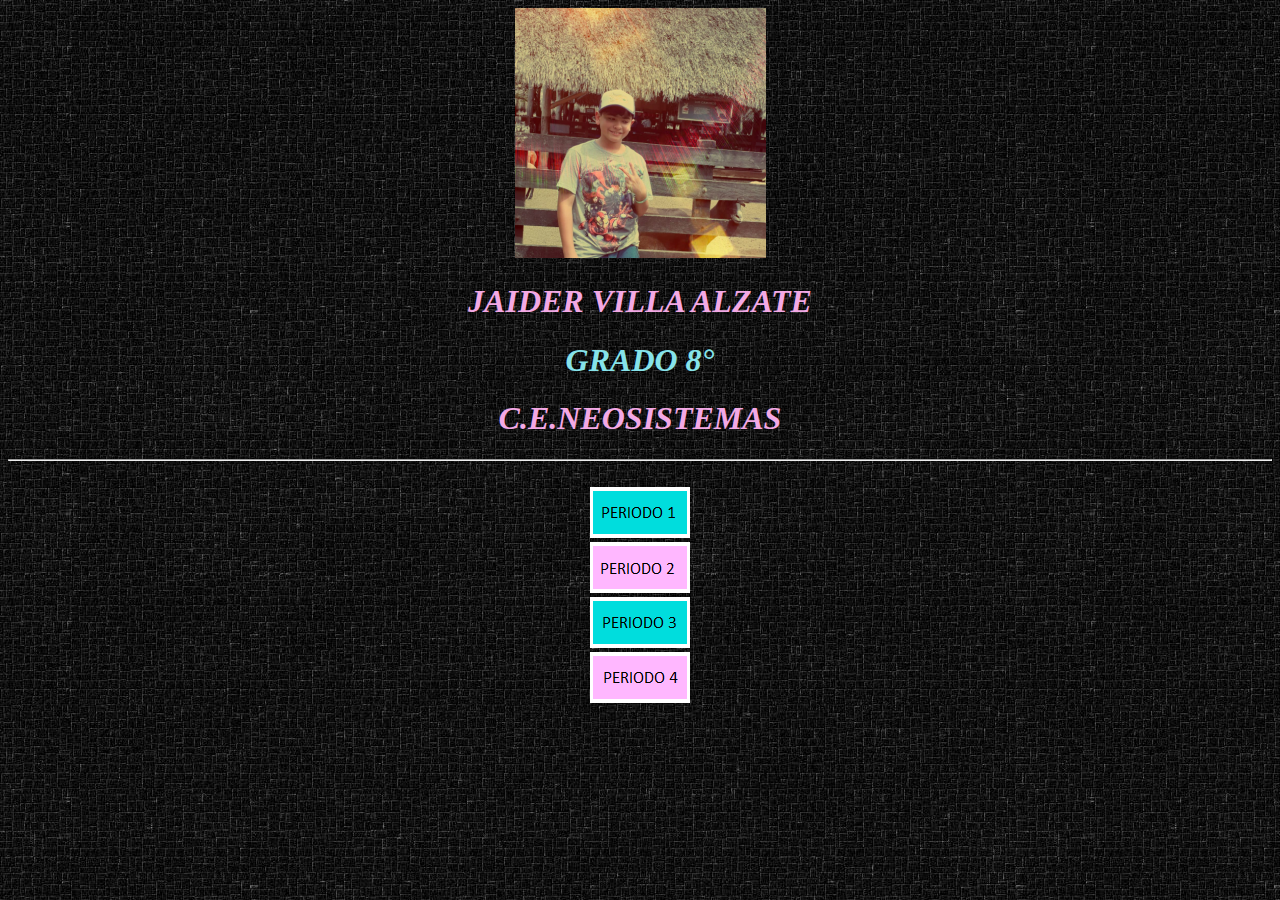
<file: index.html>
<!DOCTYPE html>
<html>
    <head>
	     
	    <meta charset="utf-8">
	    <title>INDEX</title>

    </head>

    <body background="fondito.png">
<center><img src="carita.png" height="250"></center>
    	<center><h1 style="color:#F3A9E5; font-family: Broadway" ><b><i>JAIDER VILLA ALZATE</font></i></b></h1></center>
        <center><h1><b><i><font color="#86E3EA">GRADO 8°</font></i></b></h1></center>
       <center><h1 style="color:#F3A9E5; font-family: Broadway" ><b><i>C.E.NEOSISTEMAS</font></i></b></h1></center><hr><br>

    	<center><a href="periodo 1.html"><img src="boton1.png"></a></center>

    		<center><a href="periodo 2.html"><img src="boton2.png"></a></center>


<center><a href="periodo3.html"><img src="boton3.png"></a></center>

<center><a href="periodo4.html"><img src="boton4.png"></a></center>



    	
    	
    	
    	
    </body>
</html>
</file>
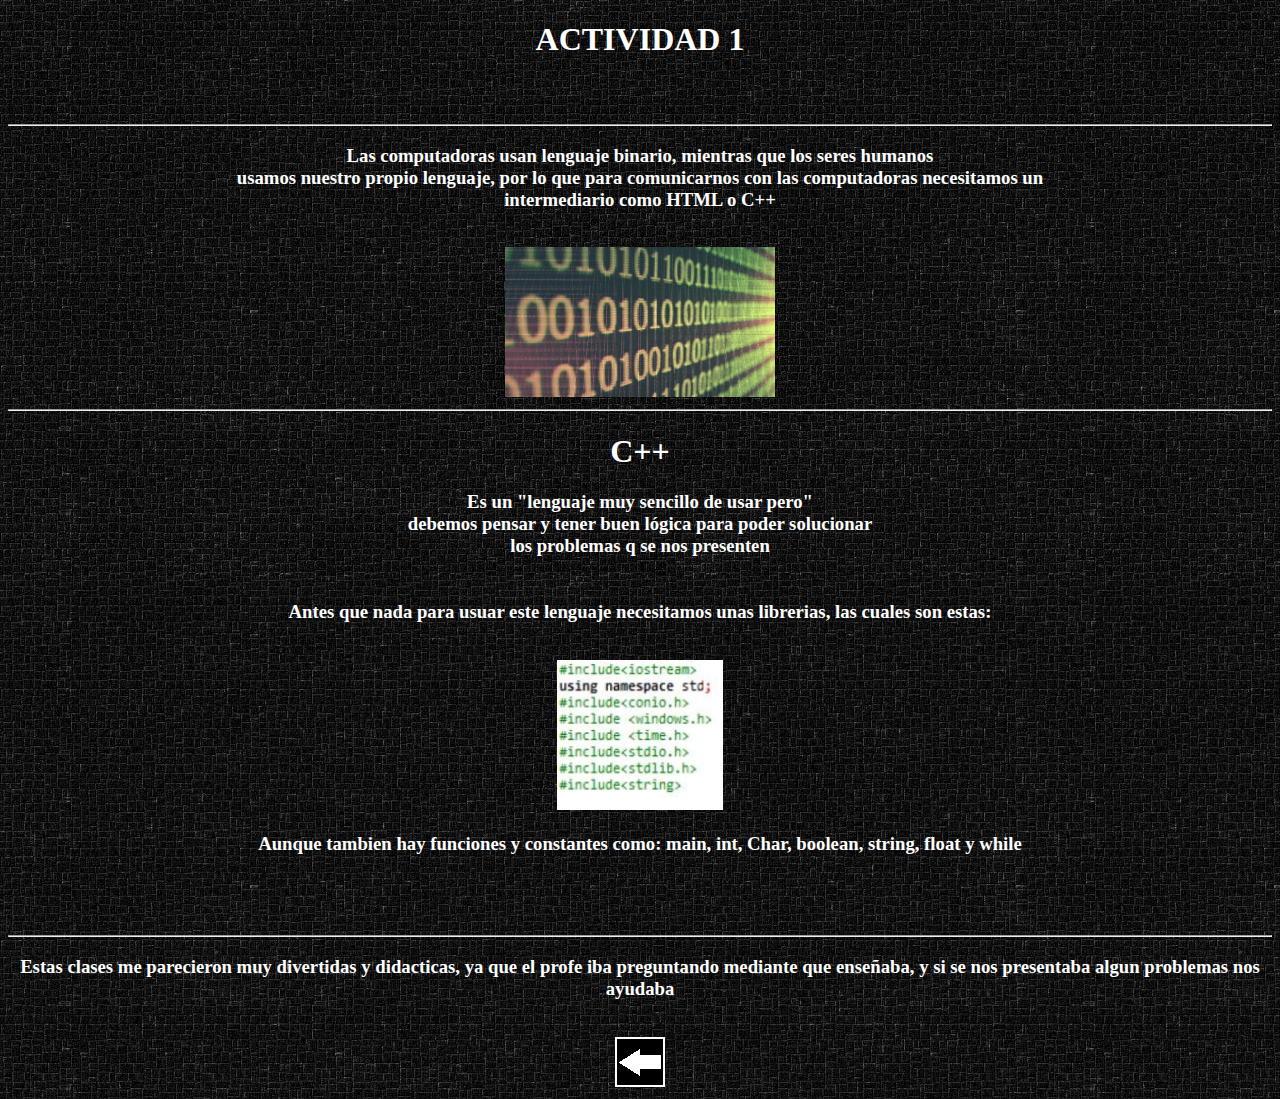
<file: actividad 1.html>
<!DOCTYPE html>
<html>
<head>
	<title>Actividad 1</title>
</head>
<body background="fondito.png">
<center><h1 style="color: white">ACTIVIDAD 1</h1></center>
<br><br><hr>
<center><h3 style="color: white">Las computadoras usan lenguaje binario, mientras que los seres humanos <br> usamos nuestro propio lenguaje, por lo que para comunicarnos con las computadoras necesitamos un <br> intermediario como HTML o C++</h3></center><br>
<center><img src="binario.png" height="150"></center><hr>
<center><h1 style="color: white">C++</h1></center>

<center><h3 style="color: white">Es un "lenguaje muy sencillo de usar pero"<br>debemos pensar y tener buen lógica para poder solucionar <br>los problemas q se nos presenten<br><br> <br>Antes que nada para usuar este lenguaje necesitamos unas librerias, las cuales son estas:</h3></center><br>
<center><img src="libreria.png" height="150"></center>
<center><h3 style="color: white">Aunque tambien hay funciones y constantes como: main, int, Char, boolean, string, float y while<h3></center><br><br><br><hr>
	<center><h3 style="color: white">Estas clases me parecieron muy divertidas y didacticas, ya que el profe iba preguntando mediante que enseñaba, y si se nos presentaba algun problemas nos ayudaba<h3></center><br>
		<center><a href="periodo 1.html"><img src="boton13.png"></center>


</body>
</html>
</file>
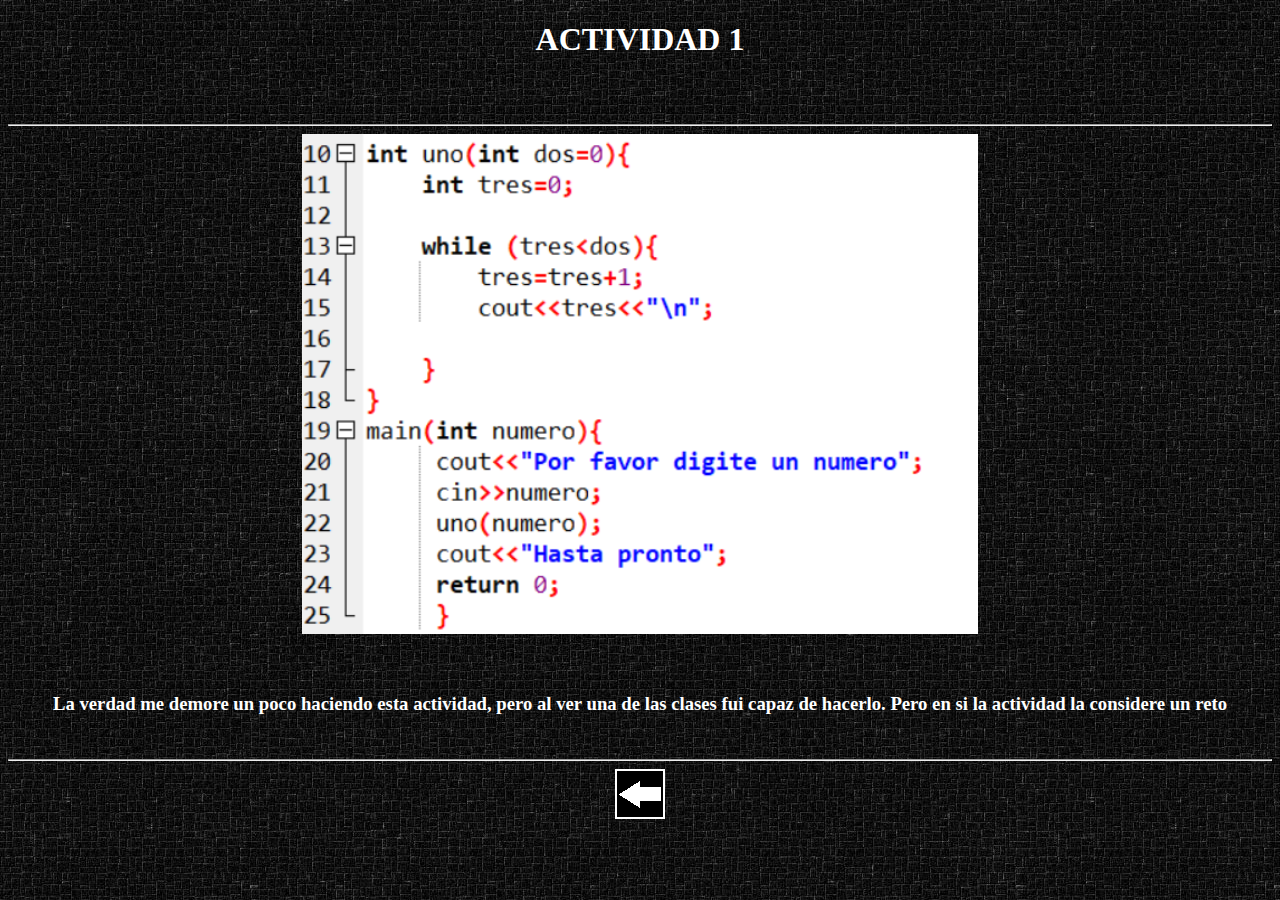
<file: actividad 11.html>
<!DOCTYPE html>
<html>
<head>
	<title>Actividad 1</title>
</head>
<body background="fondito.png">
	<center><h1 style="color: white">ACTIVIDAD 1</h1></center>
<br><br><hr>

<center><img src="foto.png" height="500"></center>
<br><br>
<center><h3 style="color: white">La verdad me demore un poco haciendo esta actividad, pero al ver una de las clases fui capaz de hacerlo. Pero en si la actividad la considere un reto</h3></center>
<br><hr>
<center><a href="periodo 1.html"><img src="boton13.png"></center>
</body>
</html>
</file>
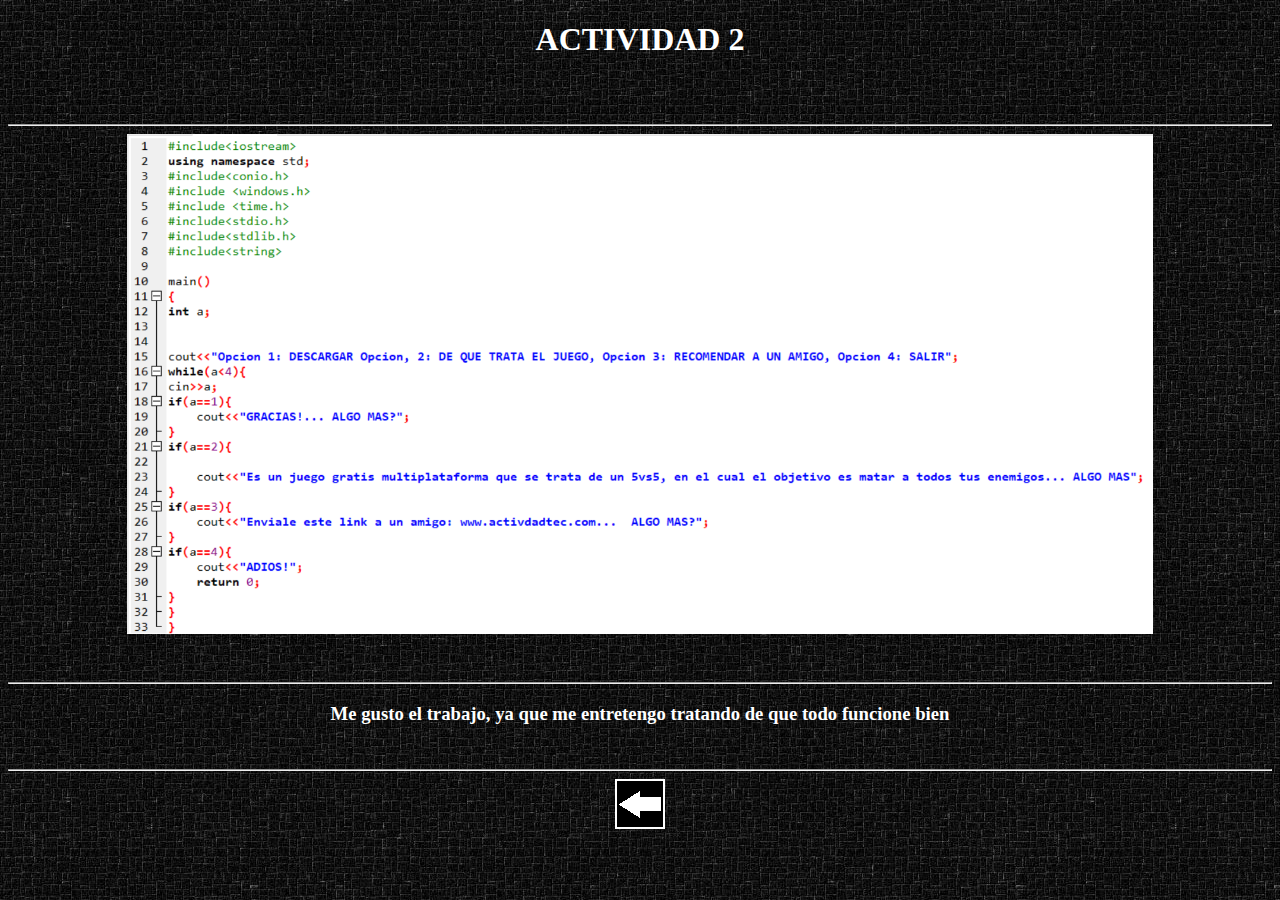
<file: actividad 2.html>
<!DOCTYPE html>
<html>
<head>
	<title>Actividad 2</title>
</head>
<body background="fondito.png">
	<center><h1 style="color: white">ACTIVIDAD 2</h1></center>
<br><br><hr>

<center><img src="actividad 2.png" height="500"></center>
<br><br><hr>
<center><h3 style="color: white">Me gusto el trabajo, ya que me entretengo tratando de que todo funcione bien</h3></center>
<br><hr>
<center><a href="periodo 1.html"><img src="boton13.png"></center>
</body>
</html>
</file>
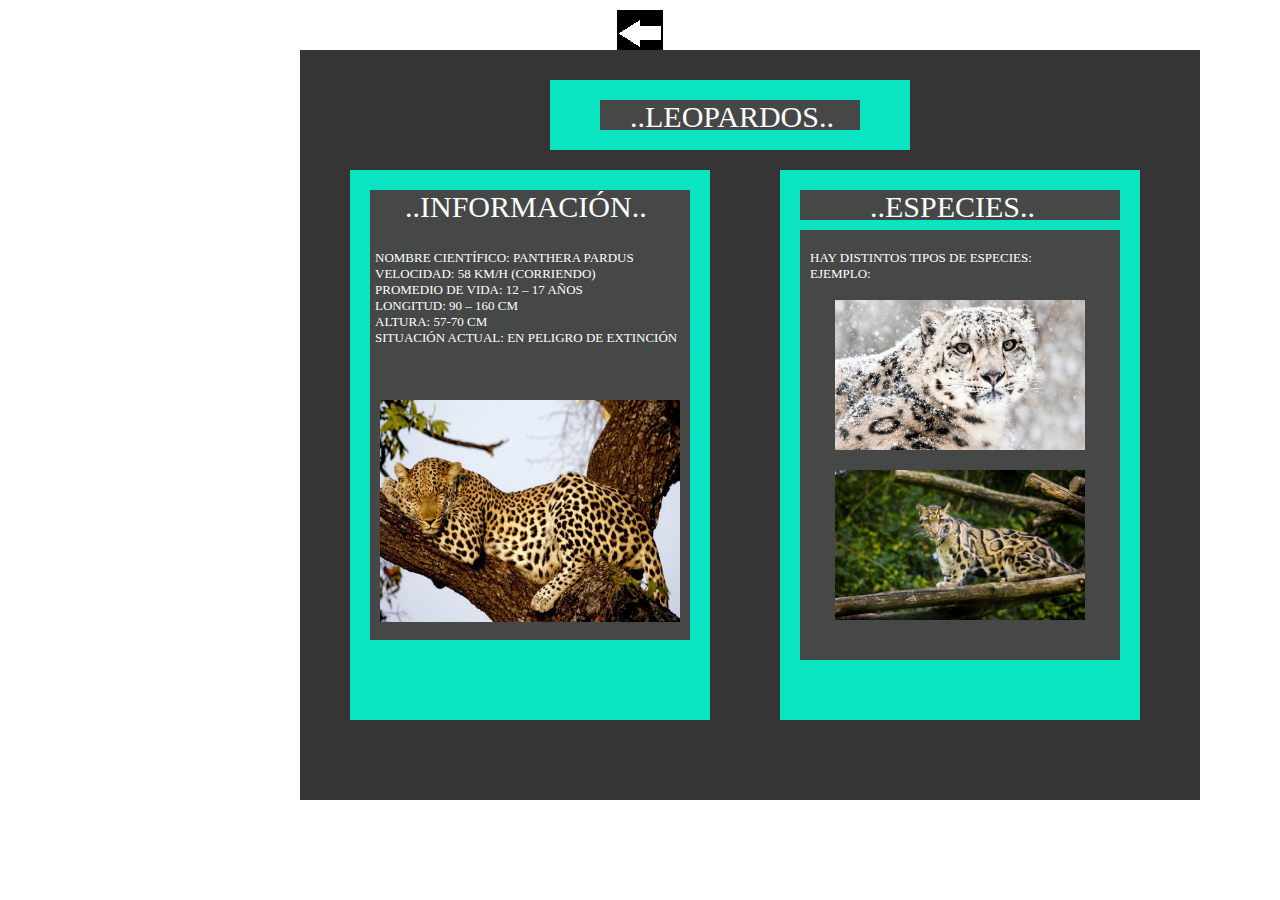
<file: actividad 3.html>
<!DOCTYPE html>
<html>
<head>
	<link rel="stylesheet" type="text/css" href="estilos.css">
	<meta charset="utf-8">
	<title>Actividad 3</title>
</head>
<body>
	<center><a href="periodo 1.html"><img src="boton13.png"></center>
	<div class="papa"></div>
	<div class="hijo1"></div>
	<div class="minihijo1"></div>
	<div class="titulo">..LEOPARDOS..</div>
	<div class="hijo2"></div>
	<div class="minihijo2"></div>
	<div class="hijo3"></div>
	<div class="minihijo3"></div>
	<div class="titulo2">..INFORMACIÓN..</div>
	<div class="nieto"></div>
	<div class="texto">
NOMBRE CIENTÍFICO: PANTHERA PARDUS<BR>VELOCIDAD: 58 KM/H (CORRIENDO)<BR>
PROMEDIO DE VIDA: 12 – 17 AÑOS<BR>
LONGITUD: 90 – 160 CM<BR>
ALTURA: 57-70 CM<BR>
SITUACIÓN ACTUAL: EN PELIGRO DE EXTINCIÓN
</div>
	<div class="foto"></div>
	<div class="nieto2"></div>
	<div class="titulo3">..ESPECIES..</div>
	<div class="texto2">HAY DISTINTOS TIPOS DE ESPECIES:<BR>EJEMPLO:</div>
<div class="foto2"></div>
<div class="foto3"></div>


</body>
</html>
</file>
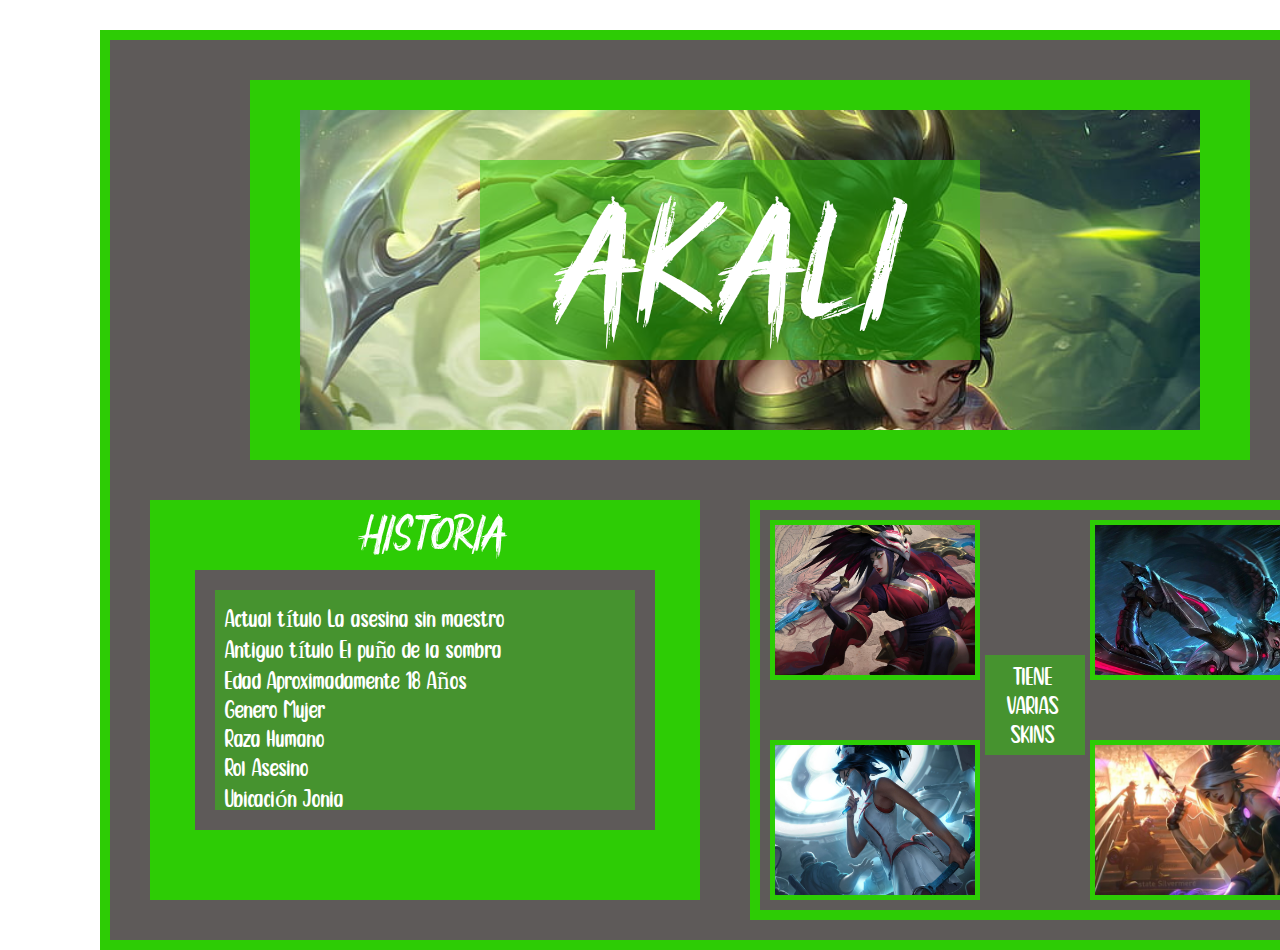
<file: actividad 4.html>
<!DOCTYPE html>
<html>
<head>
	<link rel="stylesheet" type="text/css" href="estilos2.css">
	<meta charset="utf-8">
	<title>Actividad 4</title>
</head>
<body>
	<a href="periodo 1.html">
<div class="papa"></div>
<div class="hijo1"></div>
<div class="niñohijo1"></div>
<div class="bebehijo1"></div>
<div class="titulo">AKALI</div>
<div class="hijo2"></div>
<div class="niñohijo2"></div>
<div class="bebehijo2"></div>
<div class="titulo1">HISTORIA</div>
<div class="texto1">
Actual título	La asesina sin maestro
<br>
Antiguo título	El puño de la sombra
<br>
Edad	Aproximadamente 18 Años
<br>
Genero	Mujer
<br>
Raza	Humano
<br>
Rol	Asesino
<br>
Ubicación	Jonia</div>
<div class="hijo3"></div>

<div class="bebehijo3"></div>
<div class="foto1"></div>
<div class="foto2"></div>
<div class="foto3"></div>
<div class="foto4"></div>
<div class="texto2">TIENE
<br>
VARIAS<BR>
SKINS
</div>
</body>
</html>
</file>
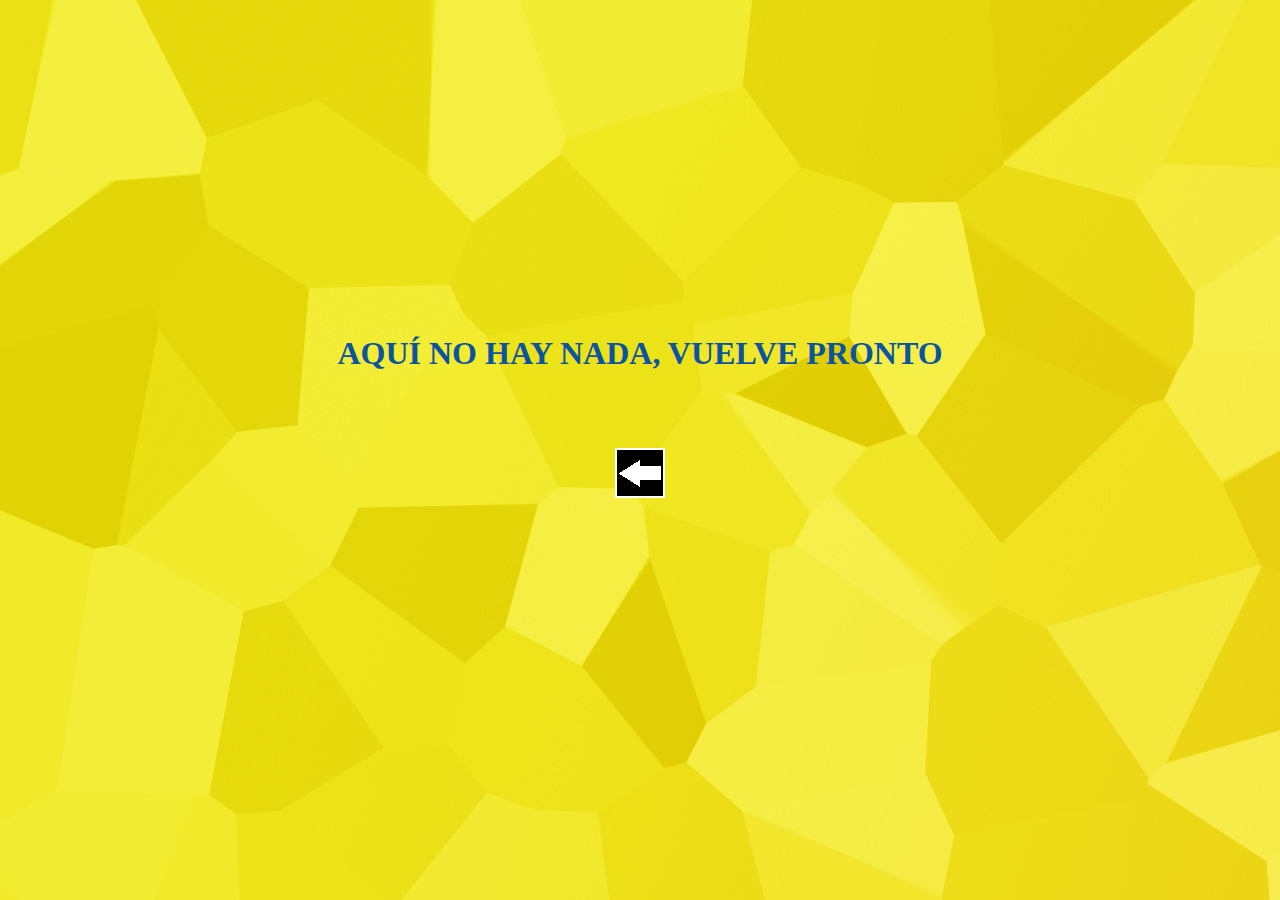
<file: imagenes.html>
<!DOCTYPE html>
<html>
<head>
	<title>MANTENIMIENTO</title>
</head>
<body background="fondo2.png">
	<br><br><br><br><br><br><br><br><br><br><br><br><br><br><br><br><br>
<center><h1 style="color:#0B54A2; font-family: Broadway">AQUÍ NO HAY NADA, VUELVE PRONTO</h1></center>
<br><br><br>
<center><a href="index.html"><img src="boton13.png"></center>
	
</body>
</html>
</file>
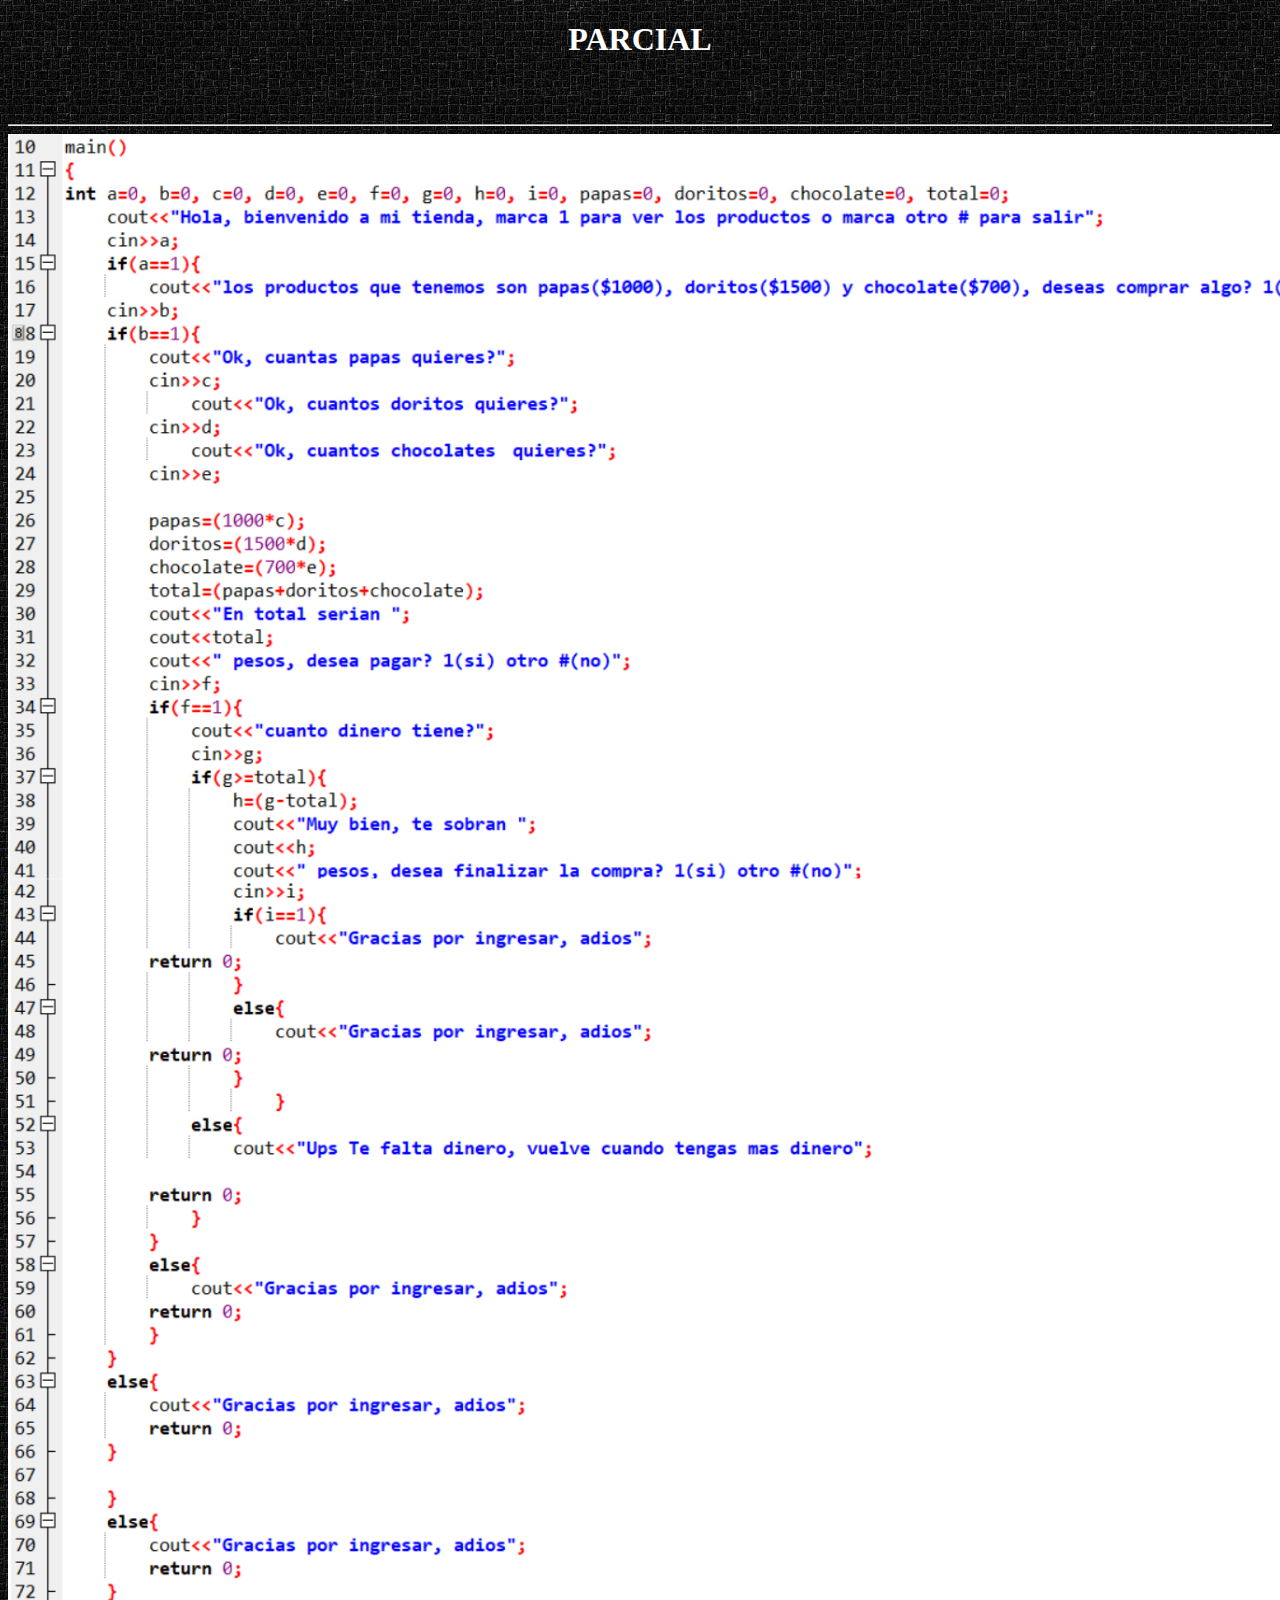
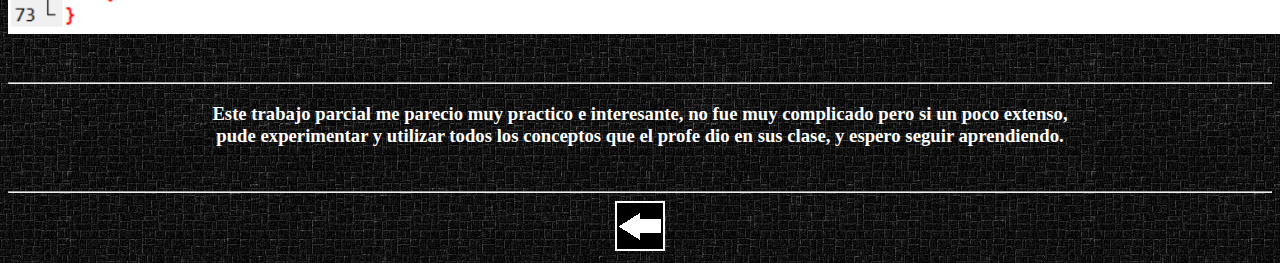
<file: parcial.html>
<!DOCTYPE html>
<html>
<head>
	<title>Parcial</title>
</head>
<body background="fondito.png">
	<center><h1 style="color: white">PARCIAL</h1></center>
<br><br><hr>

<center><img src="parcial.png" height="1500"></center>
<br><br><hr>
<center><h3 style="color: white">Este trabajo parcial me parecio muy practico e interesante, no fue muy complicado pero si un poco extenso, <br>
pude experimentar y utilizar todos los conceptos que el profe dio en sus clase, y espero seguir aprendiendo.</h3></center>
<br><hr>
<center><a href="periodo 1.html"><img src="boton13.png"></center>
</body>
</html>
</file>
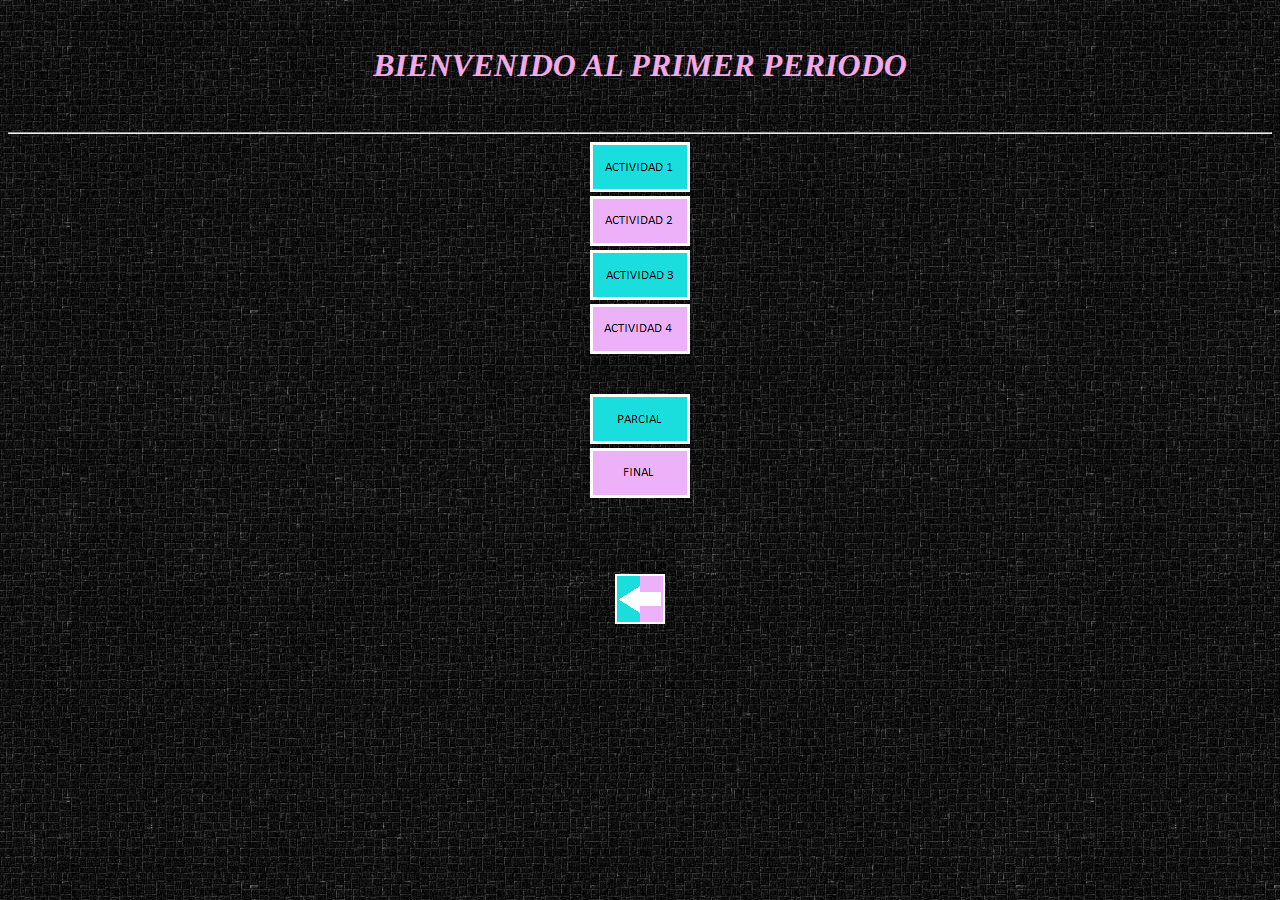
<file: periodo 1.html>
<!DOCTYPE html>
<html>
<head>
	<meta charset="utf-8">
	<title>Primer Periodo</title>
</head>
<body background="fondito.png">
	<br>
	<center><h1 style="color:#F3A9E5; font-family: Broadway "><b><i><font color="#F3A9E5">BIENVENIDO AL PRIMER PERIODO</font></i></b></h1><br></center>
	<hr>
	<center><a href="actividad 1.html"><img src="boton5.png"></center>

    		<center><a href="actividad 2.html"><img src="boton6.png"></center>

<center><a href="actividad 3.html"><img src="boton7.png"></center>
	<center><a href="actividad 4.html"><img src="boton8.png"></center>

	<br><br>
	<center><a href="parcial.html"><img src="boton11.png"></a></center>
	<center><a href="practica.html"><img src="boton12.png"></a></center>
	
	<br>
	<br><br>
	<br>

	<center><a href="index.html"><img src="boton10.png"></center>
</body>
</html>
</file>
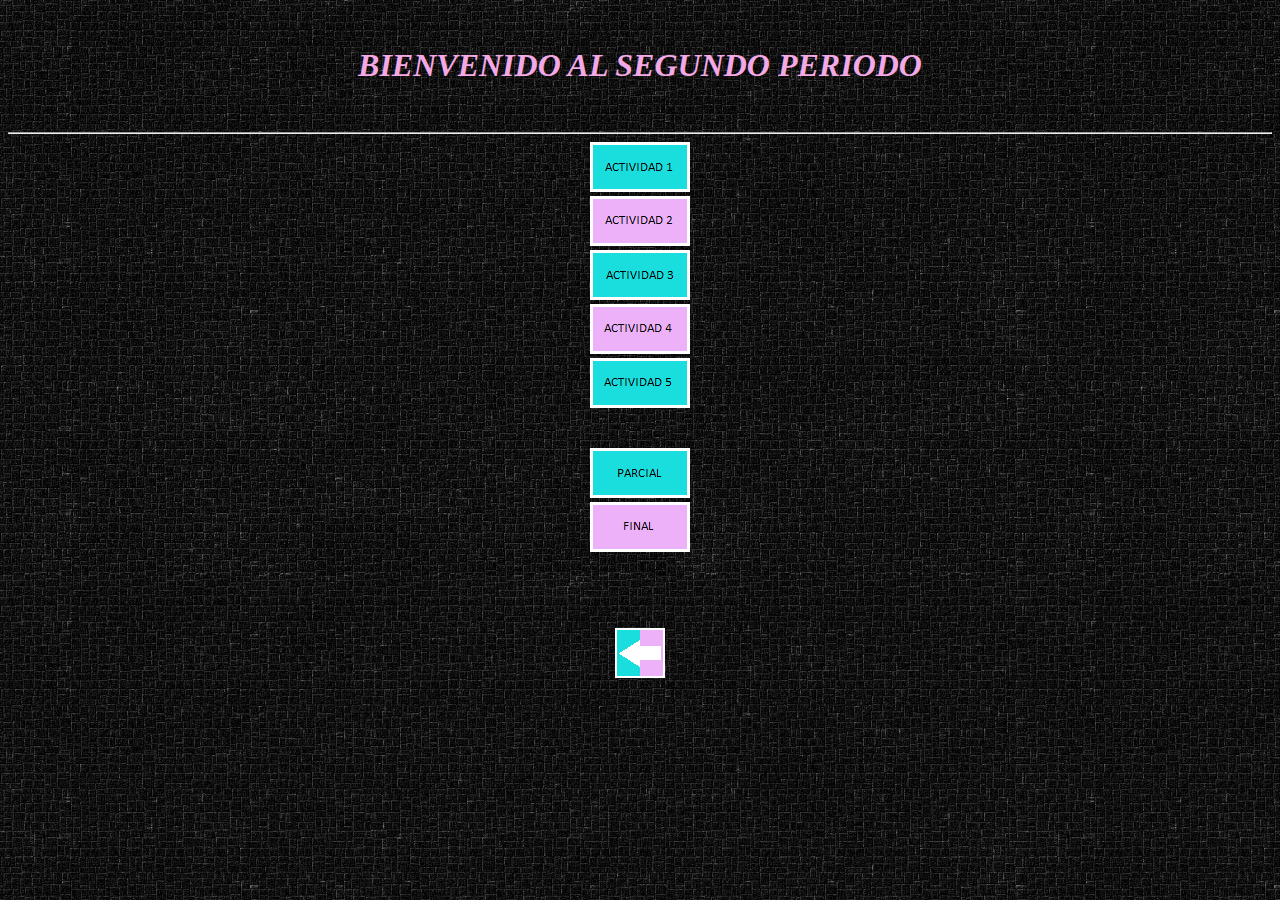
<file: periodo 2.html>
<!DOCTYPE html>
<html>
<head>
	<meta charset="utf-8">
	<title>Segundo Periodo</title>
</head>
<body background="fondito.png">
	<br>
	<center><h1 style="color:#F3A9E5; font-family: Broadway "><b><i><font color="#F3A9E5">BIENVENIDO AL SEGUNDO PERIODO</font></i></b></h1><br></center>
	<hr>
	<center><a href="actividad 11.html"><img src="boton5.png"></center>

    		<center><a href="imagenes.html"><img src="boton6.png"></center>

<center><a href="imagenes.html"><img src="boton7.png"></center>

<center><a href="imagenes.html"><img src="boton8.png"></center>

<center><a href="imagenes.html"><img src="boton9.png"></center>
	<br><br>
		<center><a href="imagenes.html"><img src="boton11.png"></a></center>
	<center><a href="imagenes.html"><img src="boton12.png"></a></center>
	
	<br>
	<br><br>
	<br>

	<center><a href="index.html"><img src="boton10.png"></center>
</body>
</html>
</file>
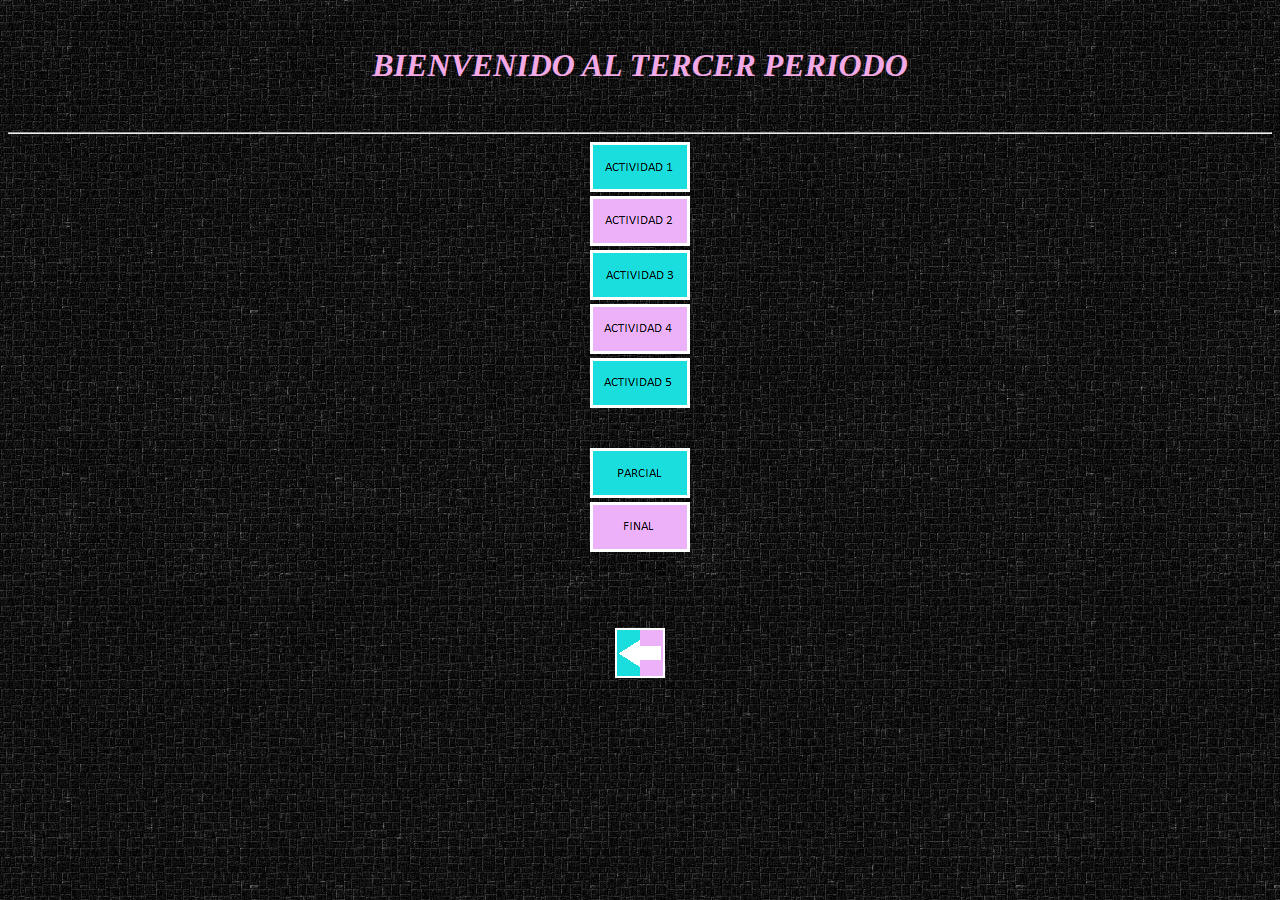
<file: periodo3.html>
<!DOCTYPE html>
<html>
<head>
	<meta charset="utf-8">
	<title>Primer Periodo</title>
</head>
<body background="fondito.png">
	<br>
	<center><h1 style="color:#F3A9E5; font-family: Broadway "><b><i><font color="#F3A9E5">BIENVENIDO AL TERCER PERIODO</font></i></b></h1><br></center>
	<hr>
	<center><a href="imagenes.html"><img src="boton5.png"></center>

    		<center><a href="imagenes.html"><img src="boton6.png"></center>

<center><a href="imagenes.html"><img src="boton7.png"></center>

<center><a href="imagenes.html"><img src="boton8.png"></center>

<center><a href="imagenes.html"><img src="boton9.png"></center>
	<br><br>
		<center><a href="imagenes.html"><img src="boton11.png"></a></center>
	<center><a href="imagenes.html."><img src="boton12.png"></a></center>
	
	<br>
	<br><br>
	<br>

	<center><a href="index.html"><img src="boton10.png"></center>
</body>
</html>
</file>
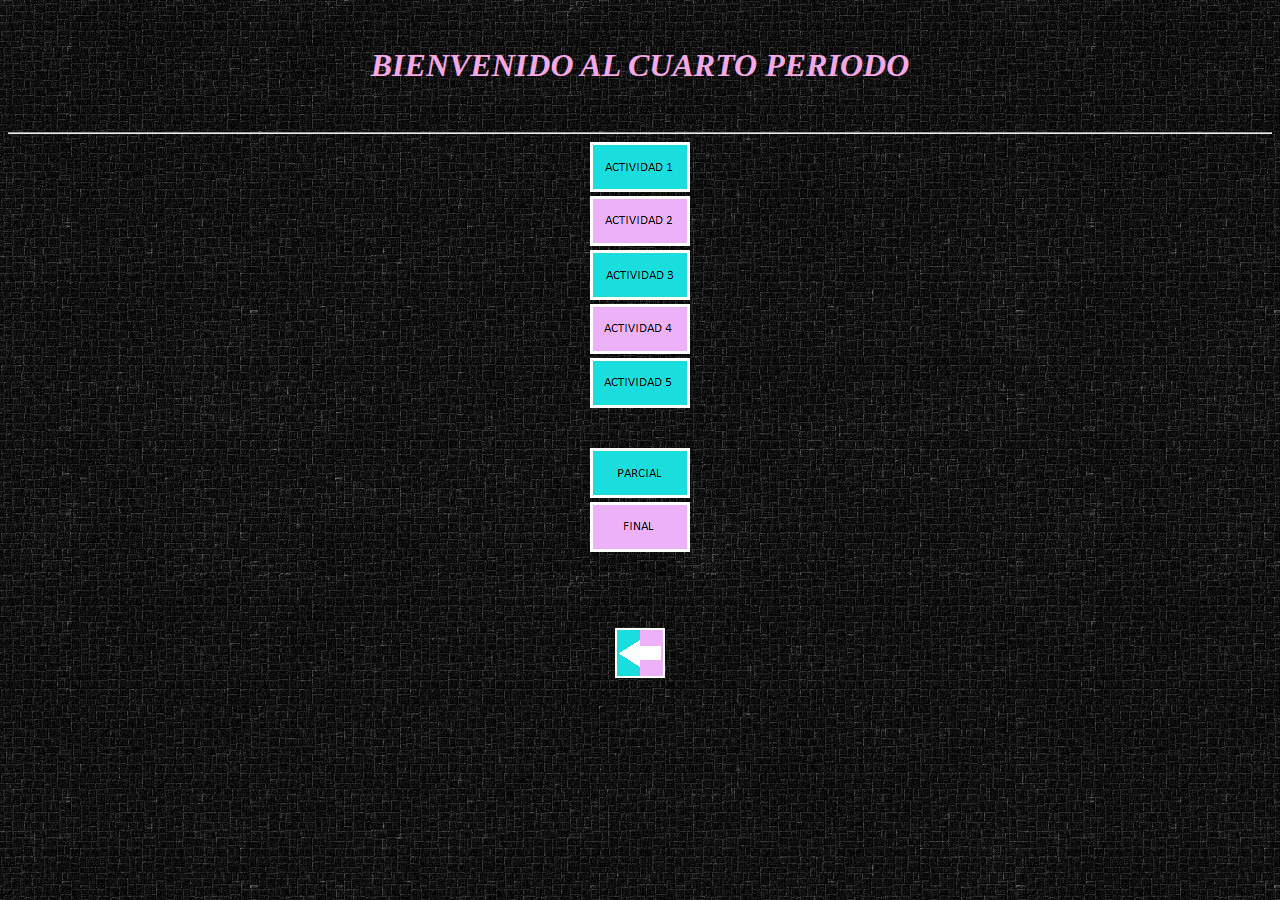
<file: periodo4.html>
<!DOCTYPE html>
<html>
<head>
	<meta charset="utf-8">
	<title>Primer Periodo</title>
</head>
<body background="fondito.png">
	<br>
	<center><h1 style="color:#F3A9E5; font-family: Broadway "><b><i><font color="#F3A9E5">BIENVENIDO AL CUARTO PERIODO</font></i></b></h1><br></center>
	<hr>
	<center><a href="imagenes.html"><img src="boton5.png"></center>

    		<center><a href="imagenes.html"><img src="boton6.png"></center>

<center><a href="imagenes.html"><img src="boton7.png"></center>

<center><a href="imagenes.html"><img src="boton8.png"></center>

<center><a href="imagenes.html"><img src="boton9.png"></center>
	<br><br>
		<center><a href="imagenes.html"><img src="boton11.png"></a></center>
	<center><a href="imagenes.html"><img src="boton12.png"></a></center>
	
	<br>
	<br><br>
	<br>

	<center><a href="index.html"><img src="boton10.png"></center>
</body>
</html>
</file>
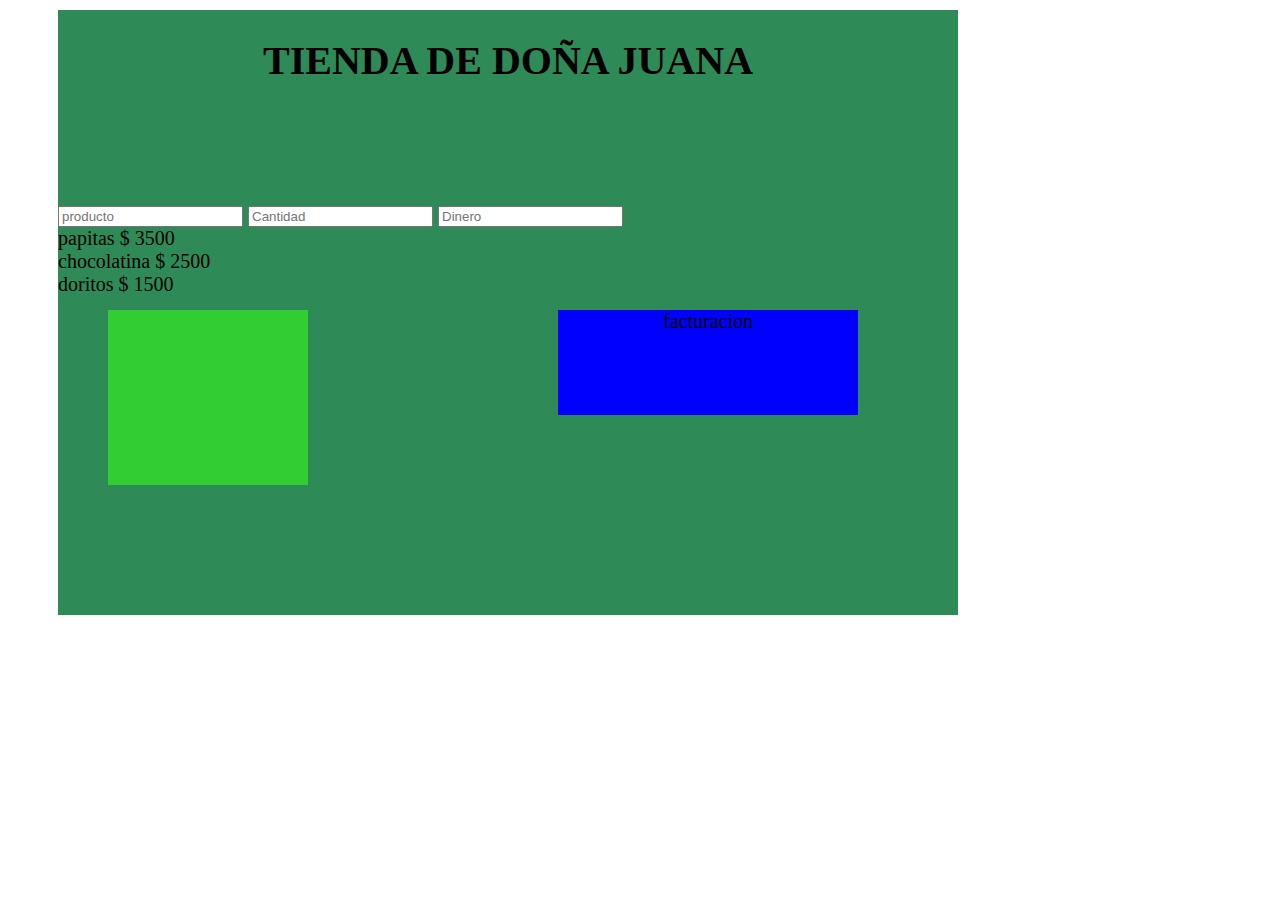
<file: trabajo.html>
<!DOCTYPE html>
<html>
<head>

	<meta charset="utf-8">
	<title>Tienda de Juana</title>
</head>
<style>
.boton{
      position:  absolute;
      background: blue;
      margin-left: 500px;
      width: 300px;
      height: 105px;
      font-size: 20px;
      top: 300px;

}
.cuadro1{
      position:  absolute;
      background: seagreen;
      margin-left: 50px;
      width: 900px;
      height: 605px;
      font-size: 20px;
      top: 10px;

      }
.cuadro2{
      position:  absolute;
      background: limegreen;
      margin-left: 50px;
      width: 200px;
      height: 175px;
      font-size: 20px;
      top: 300px;

      }

</style>
<body>
<div class="cuadro1">
 <div class="cuadro2" id="dua"></div>
 <form>
 	<center><h1><label>TIENDA DE DOÑA JUANA</label></center>
 		<br>
 		<br>
 		<br>
 		<br>
 		<script>
 		
 		</script>
 		<input id="p1" class="papa" type="text"  placeholder="producto">
 		<input id="p2" class="papa" type="text"  placeholder="Cantidad">
 		<input id="p3" class="papa" type="text"  placeholder="Dinero">
   
      <div class="ventas">
         papitas $ 3500<br> chocolatina $ 2500<br> doritos $ 1500<br>

      </div>
    <div class="boton" onclick="calculos()"><center> facturacion </center>
      <script>

      function calculos() {
   x=(p1.value)
   y=Number(p2.value)
   w=Number(p3.value)

   p=10
   c=10
   d=10


      if (x=="papitas") {
         total=y*3500;
         devolucion=w-total
         dua.innerHTML="compraste papitas en cantidad de: "+ y +" y tu devuelta es de: "+devolucion;

  }

      if (x=="chocolatina") {

           total=y*2500;
         devolucion=w-total
         dua.innerHTML="compraste chocolatinas en cantidad de: "+ y +" y tu devuelta es de: "+devolucion;



      }




      if (x=="doritos") {

         total=y*1500;
         devolucion=w-total
         dua.innerHTML="compraste doritos en cantidad de: "+ y +" y tu devuelta es de: "+devolucion;


      }




   }
   </script>
          

    </div>

 </form>
</div>
</body>
</html>
</file>
<file: estilos.css>
.papa{
position: absolute; 
top:50px; 
left:300px;
width:900px; 
height: 750px; 
background:#363434; 
}
.hijo1{
position: absolute;
top:80px; 
left:550px;
width:360px; 
height: 70px; 
background:#0BE4C3;
}
.minihijo1{
position: absolute;
top:100px; 
left:600px;
width:260px; 
height: 30px; 
background:#454846; 
}
.hijo2{
position: absolute;
top:170px; 
left:350px;
width:360px; 
height:550px; 
background:#0BE4C3; 
}
.minihijo2{
position: absolute;
top:190px; 
left:370px;
width:320px; 
height:450px; 
background:#454846; 
}
.hijo3{
position: absolute;
top:170px; 
left:780px;
width:360px; 
height:550px; 
background:#0BE4C3; 
}
.minihijo3{
	position: absolute;
top:190px; 
left:800px;
width:320px; 
height: 30px; 
background:#454846; 
}
.nieto{
position: absolute;
top:230px; 
left:370px;
width:320px; 
height: 250px; 
background:#454846;}
.nieto2{
position: absolute;
top:230px; 
left:800px;
width:320px; 
height: 430px; 
background:#454846;}
.titulo{
	position: absolute;
	top:100px; 
    left:630px;
    color: white;
    font-size: 30px;}
.titulo2{
	position: absolute;
	top:190px; 
    left:405px;
    color: white;
    font-size: 30px;
}
.texto{
	position: absolute;
	top:250px; 
    left:375px;
    color: white;
    font-size: 13px;
}
.texto2{
	position: absolute;
	top:250px; 
    left:810px;
    color: white;
    font-size: 13px;}
.foto{
	position: absolute;
	top:400px; 
    left:380px;
    width:300px; 
height: 222px;
    background: url("leopardo.png");
    background-size: cover;
}
.foto2{
	position: absolute;
	top:300px; 
    left:835px;
    width:250px; 
height: 150px;
    background: url("leo1.png");
    background-size: cover;
}
.foto3{
	position: absolute;
	top:470px; 
    left:835px;
    width:250px; 
height: 150px;
    background: url("leo2.png");
    background-size: cover;
}
.titulo3{
	position: absolute;
	top:190px; 
    left:870px;
    color: white;
    font-size: 30px;
}
.boton{
	position: absolute;
	top:870px; 
    left:700px;
    width:70px; 
height: 50px;
    background: url("boton13.png");
    background-size: cover;
}
</file>
<file: estilos2.css>
.papa{
position: absolute; 
top:30px; 
left:100px;
width:1280px; 
height: 900px; 
background:#5E5A59; 
border: solid #2DCC05 10px;
}
.hijo1{
position: absolute;
top:80px; 
left:250px;
width:1000px; 
height: 380px; 
background:#2DCC05;
}
.niñohijo1{
	position: absolute;
	top:110px; 
    left:300px;
    width:900px; 
height: 320px;
  background: url("akali.png");
    background-size: cover;
}
 .bebehijo1{
	position: absolute;
	top:160px; 
    left:480px;
    width:500px; 
height: 200px;
  background: rgba(45 ,204 ,5 ,0.5);
    background-size: cover;
}
@font-face{
	font-family: titulo;
	src: url(xd.ttf);
}

.titulo{
	position: absolute;
	top:150px; 
    left:560px;
    font-family: titulo; 
    color: white;
    font-size: 170px;
}
.hijo2{
position: absolute;
top:500px; 
left:150px;
width:550px; 
height:400px; 
background:#2DCC05; 
}
.niñohijo2{
position: absolute;
top:570px; 
left:195px;
width:460px; 
height:260px; 
background:#5E5A59; 
}
.bebehijo2{
	position: absolute;
	top:590px; 
    left:215px;
    width:420px; 
height: 220px;
  background: rgba(45 ,204 ,5 ,0.5);
    background-size: cover;
}
.titulo1{
    position: absolute;
    top:500px; 
    left:360px;
    font-family: titulo; 
    color: white;
    font-size: 50px;
}
.texto1{
    position: absolute;
    top:605px; 
    left:225px;
    font-family: texto; 
    color: white;
    font-size: 25px;
}
@font-face{
    font-family: texto;
    src: url(dx.ttf);
}
    .hijo3{
position: absolute;
top:500px; 
left:750px;
width:550px; 
height:400px; 
background:#5E5A59; 
border: solid #2DCC05 10px;
}
.niñohijo3{
position: absolute;
top:570px; 
left:605px;
width:460px; 
height:260px; 
background:#5E5A59; 
}
.bebehijo3{
    position: absolute;
    top:655px; 
    left:985px;
    width:100px; 
height: 100px;
  background: rgba(45 ,204 ,5 ,0.5);
    background-size: cover;
}
.foto1{
    position: absolute;
    top:520px; 
    left:770px;
    width:200px; 
height: 150px;
    background: url("skin1.png");
    background-size: cover;
    border: solid #2DCC05 5px;
}
.foto2{
    position: absolute;
    top:740px; 
    left:770px;
    width:200px; 
height: 150px;
    background: url("skin2.png");
    background-size: cover;
    border: solid #2DCC05 5px;
}
.foto3{
    position: absolute;
    top:520px; 
    left:1090px;
    width:200px; 
height: 150px;
    background: url("skin3.png");
    background-size: cover;
    border: solid #2DCC05 5px;
}
.foto4{
    position: absolute;
    top:740px; 
    left:1090px;
    width:200px; 
height: 150px;
    background: url("skin4.png");
    background-size: cover;
    border: solid #2DCC05 5px;
}
.texto2{
    position: absolute;
    top:665px; 
    left:1007px;
    font-family: texto; 
    color: white;
    font-size: 25px;
    text-align: center;
}
</file>
